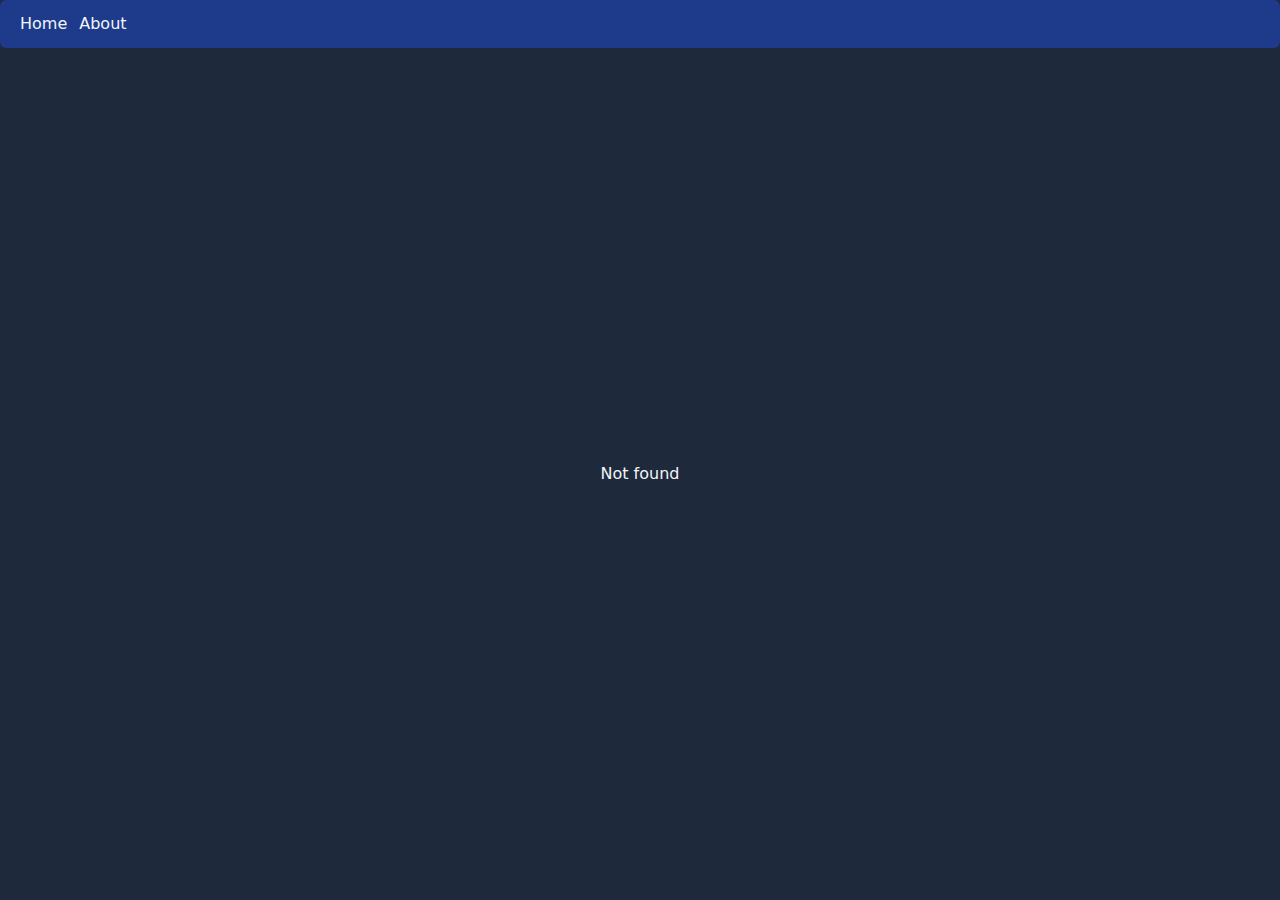
<file: index.html>
<!DOCTYPE html>
<html lang="en">
  <head>
    <meta charset="UTF-8" />
    <link rel="icon" type="image/svg+xml" href="/image-fill.svg" />
    <meta name="viewport" content="width=device-width, initial-scale=1.0" />
    <meta property="og:title" content="PngCompressor" />
    <meta
      property="og:description"
      content="Compress yout PNGs for free firectly inside your browser."
    />
    <meta
      name="description"
      content="Compress yout PNGs for free firectly inside your browser."
    />
    <meta name="keywords" content="PNG, Compression, Free, Local" />
    <title>PngCompressor</title>
    <!-- Start Single Page Apps for GitHub Pages -->
    <script type="text/javascript">
      // Single Page Apps for GitHub Pages
      // MIT License
      // https://github.com/rafgraph/spa-github-pages
      // This script checks to see if a redirect is present in the query string,
      // converts it back into the correct url and adds it to the
      // browser's history using window.history.replaceState(...),
      // which won't cause the browser to attempt to load the new url.
      // When the single page app is loaded further down in this file,
      // the correct url will be waiting in the browser's history for
      // the single page app to route accordingly.
      (function (location) {
        if (location.search[1] === "/") {
          const decoded = location.search
            .slice(1)
            .split("&")
            .map(function (s) {
              return s.replace(/~and~/g, "&");
            })
            .join("?");
          window.history.replaceState(
            null,
            null,
            location.pathname.slice(0, -1) + decoded + location.hash
          );
        }
      })(window.location);
    </script>
    <!-- End Single Page Apps for GitHub Pages -->
    <script type="module" crossorigin src="/assets/index-D-eHzykt.js"></script>
    <link rel="stylesheet" crossorigin href="/assets/index-C9w_aOHP.css">
  </head>
  <body>
    <div id="app"></div>
  </body>
</html>
</file>
<file: assets/index-C9w_aOHP.css>
*,:before,:after{box-sizing:border-box;border-width:0;border-style:solid;border-color:#e5e7eb}:before,:after{--tw-content: ""}html,:host{line-height:1.5;-webkit-text-size-adjust:100%;-moz-tab-size:4;-o-tab-size:4;tab-size:4;font-family:ui-sans-serif,system-ui,sans-serif,"Apple Color Emoji","Segoe UI Emoji",Segoe UI Symbol,"Noto Color Emoji";font-feature-settings:normal;font-variation-settings:normal;-webkit-tap-highlight-color:transparent}body{margin:0;line-height:inherit}hr{height:0;color:inherit;border-top-width:1px}abbr:where([title]){-webkit-text-decoration:underline dotted;text-decoration:underline dotted}h1,h2,h3,h4,h5,h6{font-size:inherit;font-weight:inherit}a{color:inherit;text-decoration:inherit}b,strong{font-weight:bolder}code,kbd,samp,pre{font-family:ui-monospace,SFMono-Regular,Menlo,Monaco,Consolas,Liberation Mono,Courier New,monospace;font-feature-settings:normal;font-variation-settings:normal;font-size:1em}small{font-size:80%}sub,sup{font-size:75%;line-height:0;position:relative;vertical-align:baseline}sub{bottom:-.25em}sup{top:-.5em}table{text-indent:0;border-color:inherit;border-collapse:collapse}button,input,optgroup,select,textarea{font-family:inherit;font-feature-settings:inherit;font-variation-settings:inherit;font-size:100%;font-weight:inherit;line-height:inherit;letter-spacing:inherit;color:inherit;margin:0;padding:0}button,select{text-transform:none}button,input:where([type=button]),input:where([type=reset]),input:where([type=submit]){-webkit-appearance:button;background-color:transparent;background-image:none}:-moz-focusring{outline:auto}:-moz-ui-invalid{box-shadow:none}progress{vertical-align:baseline}::-webkit-inner-spin-button,::-webkit-outer-spin-button{height:auto}[type=search]{-webkit-appearance:textfield;outline-offset:-2px}::-webkit-search-decoration{-webkit-appearance:none}::-webkit-file-upload-button{-webkit-appearance:button;font:inherit}summary{display:list-item}blockquote,dl,dd,h1,h2,h3,h4,h5,h6,hr,figure,p,pre{margin:0}fieldset{margin:0;padding:0}legend{padding:0}ol,ul,menu{list-style:none;margin:0;padding:0}dialog{padding:0}textarea{resize:vertical}input::-moz-placeholder,textarea::-moz-placeholder{opacity:1;color:#9ca3af}input::placeholder,textarea::placeholder{opacity:1;color:#9ca3af}button,[role=button]{cursor:pointer}:disabled{cursor:default}img,svg,video,canvas,audio,iframe,embed,object{display:block;vertical-align:middle}img,video{max-width:100%;height:auto}[hidden]{display:none}*,:before,:after{--tw-border-spacing-x: 0;--tw-border-spacing-y: 0;--tw-translate-x: 0;--tw-translate-y: 0;--tw-rotate: 0;--tw-skew-x: 0;--tw-skew-y: 0;--tw-scale-x: 1;--tw-scale-y: 1;--tw-pan-x: ;--tw-pan-y: ;--tw-pinch-zoom: ;--tw-scroll-snap-strictness: proximity;--tw-gradient-from-position: ;--tw-gradient-via-position: ;--tw-gradient-to-position: ;--tw-ordinal: ;--tw-slashed-zero: ;--tw-numeric-figure: ;--tw-numeric-spacing: ;--tw-numeric-fraction: ;--tw-ring-inset: ;--tw-ring-offset-width: 0px;--tw-ring-offset-color: #fff;--tw-ring-color: rgb(59 130 246 / .5);--tw-ring-offset-shadow: 0 0 #0000;--tw-ring-shadow: 0 0 #0000;--tw-shadow: 0 0 #0000;--tw-shadow-colored: 0 0 #0000;--tw-blur: ;--tw-brightness: ;--tw-contrast: ;--tw-grayscale: ;--tw-hue-rotate: ;--tw-invert: ;--tw-saturate: ;--tw-sepia: ;--tw-drop-shadow: ;--tw-backdrop-blur: ;--tw-backdrop-brightness: ;--tw-backdrop-contrast: ;--tw-backdrop-grayscale: ;--tw-backdrop-hue-rotate: ;--tw-backdrop-invert: ;--tw-backdrop-opacity: ;--tw-backdrop-saturate: ;--tw-backdrop-sepia: ;--tw-contain-size: ;--tw-contain-layout: ;--tw-contain-paint: ;--tw-contain-style: }::backdrop{--tw-border-spacing-x: 0;--tw-border-spacing-y: 0;--tw-translate-x: 0;--tw-translate-y: 0;--tw-rotate: 0;--tw-skew-x: 0;--tw-skew-y: 0;--tw-scale-x: 1;--tw-scale-y: 1;--tw-pan-x: ;--tw-pan-y: ;--tw-pinch-zoom: ;--tw-scroll-snap-strictness: proximity;--tw-gradient-from-position: ;--tw-gradient-via-position: ;--tw-gradient-to-position: ;--tw-ordinal: ;--tw-slashed-zero: ;--tw-numeric-figure: ;--tw-numeric-spacing: ;--tw-numeric-fraction: ;--tw-ring-inset: ;--tw-ring-offset-width: 0px;--tw-ring-offset-color: #fff;--tw-ring-color: rgb(59 130 246 / .5);--tw-ring-offset-shadow: 0 0 #0000;--tw-ring-shadow: 0 0 #0000;--tw-shadow: 0 0 #0000;--tw-shadow-colored: 0 0 #0000;--tw-blur: ;--tw-brightness: ;--tw-contrast: ;--tw-grayscale: ;--tw-hue-rotate: ;--tw-invert: ;--tw-saturate: ;--tw-sepia: ;--tw-drop-shadow: ;--tw-backdrop-blur: ;--tw-backdrop-brightness: ;--tw-backdrop-contrast: ;--tw-backdrop-grayscale: ;--tw-backdrop-hue-rotate: ;--tw-backdrop-invert: ;--tw-backdrop-opacity: ;--tw-backdrop-saturate: ;--tw-backdrop-sepia: ;--tw-contain-size: ;--tw-contain-layout: ;--tw-contain-paint: ;--tw-contain-style: }.flex{display:flex}.h-fit{height:-moz-fit-content;height:fit-content}.h-full{height:100%}.h-screen{height:100vh}.w-fit{width:-moz-fit-content;width:fit-content}.w-full{width:100%}.w-screen{width:100vw}.flex-row{flex-direction:row}.flex-col{flex-direction:column}.items-center{align-items:center}.justify-center{justify-content:center}.gap-1{gap:.25rem}.gap-3{gap:.75rem}.rounded-md{border-radius:.375rem}.bg-blue-500{--tw-bg-opacity: 1;background-color:rgb(59 130 246 / var(--tw-bg-opacity))}.bg-blue-700{--tw-bg-opacity: 1;background-color:rgb(29 78 216 / var(--tw-bg-opacity))}.bg-blue-900{--tw-bg-opacity: 1;background-color:rgb(30 58 138 / var(--tw-bg-opacity))}.p-2{padding:.5rem}.p-3{padding:.75rem}.px-5{padding-left:1.25rem;padding-right:1.25rem}.py-3{padding-top:.75rem;padding-bottom:.75rem}.align-middle{vertical-align:middle}.filter{filter:var(--tw-blur) var(--tw-brightness) var(--tw-contrast) var(--tw-grayscale) var(--tw-hue-rotate) var(--tw-invert) var(--tw-saturate) var(--tw-sepia) var(--tw-drop-shadow)}html{--tw-bg-opacity: 1;background-color:rgb(30 41 59 / var(--tw-bg-opacity));--tw-text-opacity: 1;color:rgb(241 245 249 / var(--tw-text-opacity))}input[type=file]{border-radius:.375rem;--tw-bg-opacity: 1;background-color:rgb(51 65 85 / var(--tw-bg-opacity));padding:.25rem}input[type=file]::file-selector-button{border-radius:.375rem;border-style:none;--tw-bg-opacity: 1;background-color:rgb(37 99 235 / var(--tw-bg-opacity));padding:.5rem .25rem;--tw-text-opacity: 1;color:rgb(241 245 249 / var(--tw-text-opacity))}input[type=file]::file-selector-button:hover{--tw-bg-opacity: 1;background-color:rgb(29 78 216 / var(--tw-bg-opacity))}.hover\:bg-blue-800:hover{--tw-bg-opacity: 1;background-color:rgb(30 64 175 / var(--tw-bg-opacity))}.hover\:text-blue-200:hover{--tw-text-opacity: 1;color:rgb(191 219 254 / var(--tw-text-opacity))}
</file>
